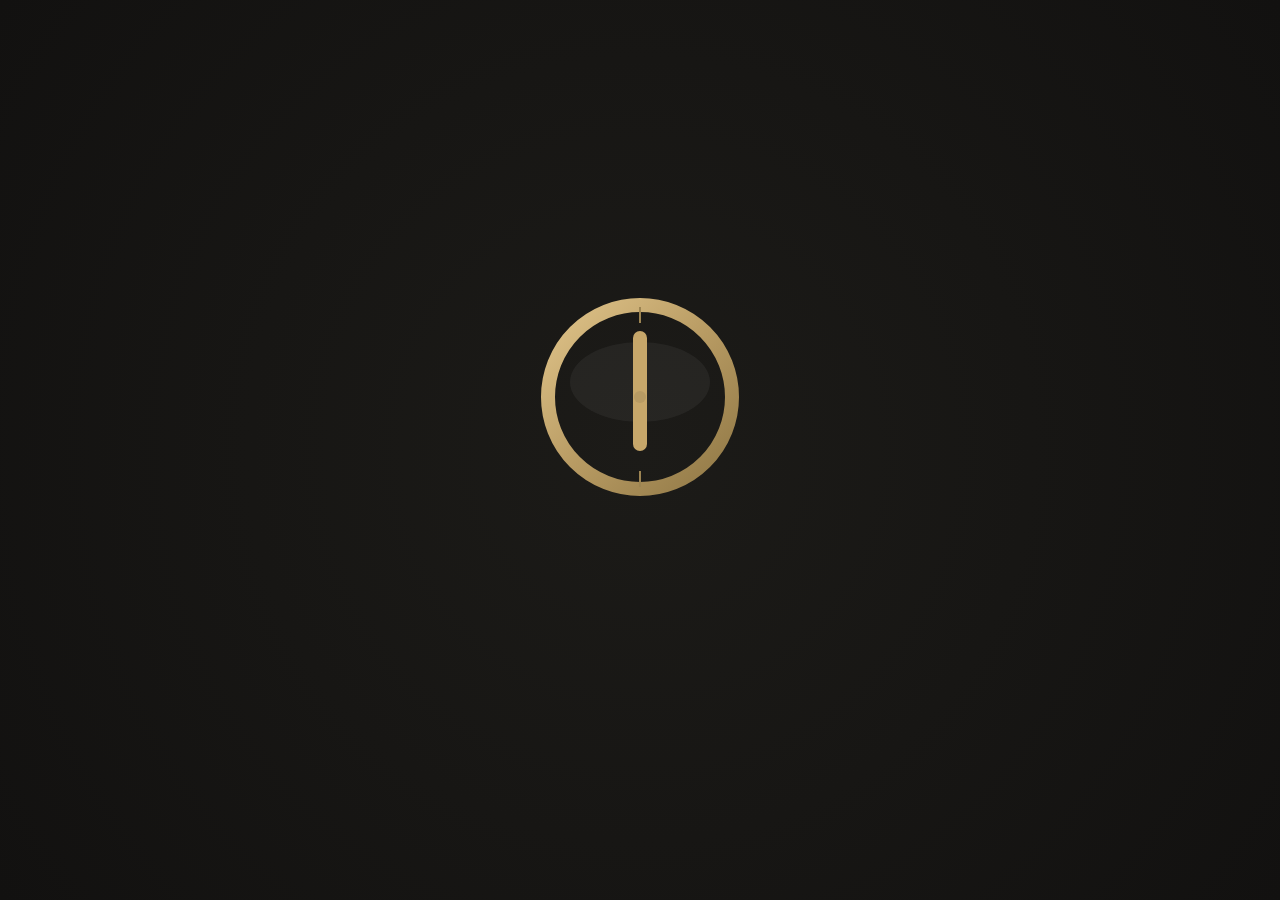
<file: index.html>
<!DOCTYPE html>
<html lang="ru">
<head>
  <meta charset="UTF-8" />
  <title>Compass</title>
  <meta name="viewport" content="width=device-width, initial-scale=1.0" />

  <style>
    :root {
      --bg-dark: #121110;
      --bg-light: #1c1b18;
      --text-main: #f4f3f1;
      --text-muted: #9c9a95;
      --brass: #c7a76a;
    }

    * {
      box-sizing: border-box;
    }

    body {
      margin: 0;
      height: 100vh;
      background: radial-gradient(circle at center, var(--bg-light), var(--bg-dark));
      font-family: system-ui, -apple-system, BlinkMacSystemFont, sans-serif;
      color: var(--text-main);
      overflow: hidden;
    }

    .screen {
      position: absolute;
      inset: 0;
      display: flex;
      justify-content: center;
      align-items: center;
      transition: opacity .6s ease;
    }

    .hidden {
      opacity: 0;
      pointer-events: none;
    }

    /* ENTRY */
    .entry {
      flex-direction: column;
      transform: translateY(-30px);
    }

    .title {
      margin-top: 22px;
      font-size: 22px;
      letter-spacing: .4px;
      opacity: 0;
      animation: titleFade .6s ease forwards;
      animation-delay: 1.4s;
    }

    @keyframes titleFade {
      to { opacity: 1; }
    }

    /* HOME */
    .home {
      flex-direction: column;
      gap: 20px;
      text-align: center;
    }

    .home h1 {
      font-size: 26px;
      font-weight: 500;
      margin: 0;
    }

    .home p {
      color: var(--text-muted);
      font-size: 15px;
      margin: 0;
    }

    .home button {
      margin-top: 20px;
      padding: 14px 28px;
      font-size: 15px;
      background: var(--brass);
      color: #121110;
      border: none;
      border-radius: 12px;
      cursor: pointer;
      font-weight: 500;
    }
  </style>
</head>
<body>

<!-- ENTRY SCREEN -->
<div class="screen entry" id="entry">
  <svg
    id="compass"
    width="220"
    height="220"
    viewBox="0 0 220 220"
    xmlns="http://www.w3.org/2000/svg"
  >
    <!-- Brass корпус -->
    <defs>
      <linearGradient id="brassGradient" x1="0" y1="0" x2="1" y2="1">
        <stop offset="0%" stop-color="#e0c48a"/>
        <stop offset="50%" stop-color="#b89b63"/>
        <stop offset="100%" stop-color="#8f7745"/>
      </linearGradient>
    </defs>

    <circle
      cx="110"
      cy="110"
      r="92"
      fill="none"
      stroke="url(#brassGradient)"
      stroke-width="14"
    />

    <!-- Glass highlight -->
    <ellipse
      cx="110"
      cy="95"
      rx="70"
      ry="40"
      fill="rgba(255,255,255,0.05)"
    />

    <!-- Scale -->
    <line x1="110" y1="20" x2="110" y2="36" stroke="#9c8452" stroke-width="2"/>
    <line x1="110" y1="184" x2="110" y2="200" stroke="#9c8452" stroke-width="2"/>

    <!-- Needle -->
    <rect
      id="needle"
      x="103"
      y="44"
      width="14"
      height="120"
      rx="7"
      fill="#c7a76a"
      transform-origin="110px 110px"
    />

    <!-- Center cap -->
    <circle cx="110" cy="110" r="6" fill="#b89b63"/>
  </svg>

  <div class="title">Compass</div>
</div>

<!-- HOME SCREEN -->
<div class="screen home hidden" id="home">
  <h1>Compass</h1>
  <p>Сверь направление</p>
  <button>Начать</button>
</div>

<script>
  const needle = document.getElementById('needle');
  const entry = document.getElementById('entry');
  const home = document.getElementById('home');

  // Анимация стрелки
  needle.animate(
    [
      { transform: 'rotate(-18deg)' },
      { transform: 'rotate(14deg)' },
      { transform: 'rotate(14deg)' }, // пауза
      { transform: 'rotate(0deg)' }   // фиксация
    ],
    {
      duration: 1300,
      easing: 'ease-in-out',
      fill: 'forwards'
    }
  );

  // Переход в Home
  setTimeout(() => {
    entry.classList.add('hidden');
    home.classList.remove('hidden');
  }, 1800);
</script>

</body>
</html>
</file>
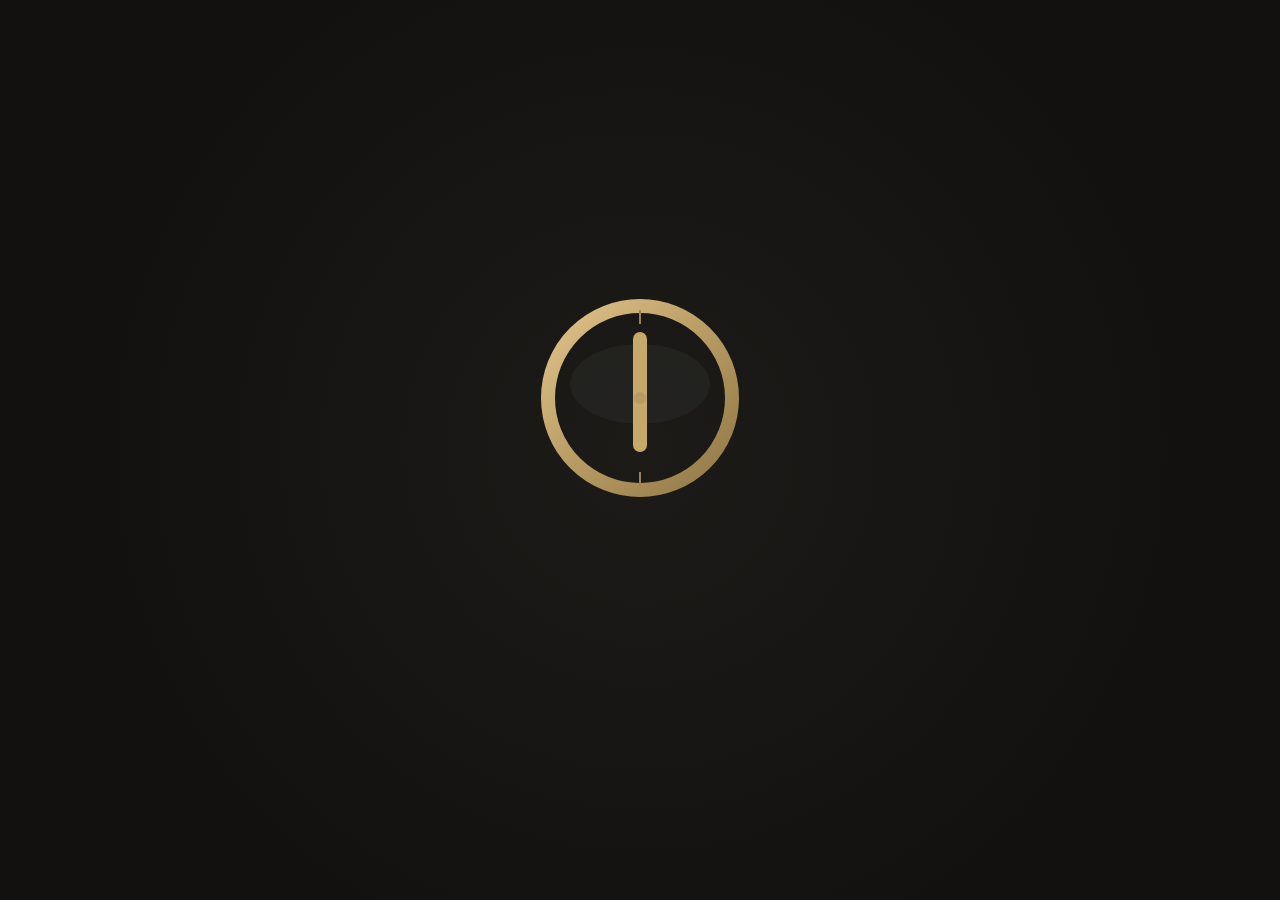
<file: entry.html>
<!DOCTYPE html>
<html lang="ru">
<head>
  <meta charset="UTF-8" />
  <title>Compass — Entry</title>
  <meta name="viewport" content="width=device-width, initial-scale=1.0" />
  <link rel="stylesheet" href="entry.css" />
</head>
<body>

<div class="entry">
  <div class="compass-wrapper">
    <!-- MECHANICAL COMPASS -->
    <svg
      id="compass"
      width="220"
      height="220"
      viewBox="0 0 220 220"
      xmlns="http://www.w3.org/2000/svg"
    >
      <!-- Outer brass корпус -->
      <circle
        cx="110"
        cy="110"
        r="92"
        fill="none"
        stroke="url(#brass)"
        stroke-width="14"
      />

      <!-- Glass highlight -->
      <ellipse
        cx="110"
        cy="96"
        rx="70"
        ry="40"
        fill="rgba(255,255,255,0.04)"
      />

      <!-- Minimal scale -->
      <line x1="110" y1="22" x2="110" y2="36" stroke="#9c8452" stroke-width="2"/>
      <line x1="110" y1="184" x2="110" y2="198" stroke="#9c8452" stroke-width="2"/>

      <!-- Needle -->
      <rect
        id="needle"
        x="103"
        y="44"
        width="14"
        height="120"
        rx="7"
        fill="#c7a76a"
        transform-origin="110px 110px"
      />

      <!-- Center cap -->
      <circle cx="110" cy="110" r="6" fill="#b89b63"/>

      <!-- Brass gradient -->
      <defs>
        <linearGradient id="brass" x1="0" y1="0" x2="1" y2="1">
          <stop offset="0%" stop-color="#e0c48a"/>
          <stop offset="50%" stop-color="#b89b63"/>
          <stop offset="100%" stop-color="#8f7745"/>
        </linearGradient>
      </defs>
    </svg>
  </div>

  <div class="title">Compass</div>
</div>

<script src="entry.js"></script>
</body>
</html>
</file>
<file: entry.css>
body {
  margin: 0;
  height: 100vh;
  background: radial-gradient(circle at center, #1c1b18 0%, #121110 70%);
  display: flex;
  justify-content: center;
  align-items: center;
  font-family: system-ui, -apple-system, BlinkMacSystemFont, sans-serif;
  color: #f4f3f1;
}

.entry {
  display: flex;
  flex-direction: column;
  align-items: center;
  transform: translateY(-30px); /* выше центра */
}

.compass-wrapper {
  width: 220px;
  height: 220px;
}

#compass {
  display: block;
}

.title {
  margin-top: 20px;
  font-size: 22px;
  letter-spacing: 0.4px;
  opacity: 0;
  animation: titleFade 0.6s ease forwards;
  animation-delay: 1.5s;
}

@keyframes titleFade {
  to { opacity: 1; }
}
</file>
